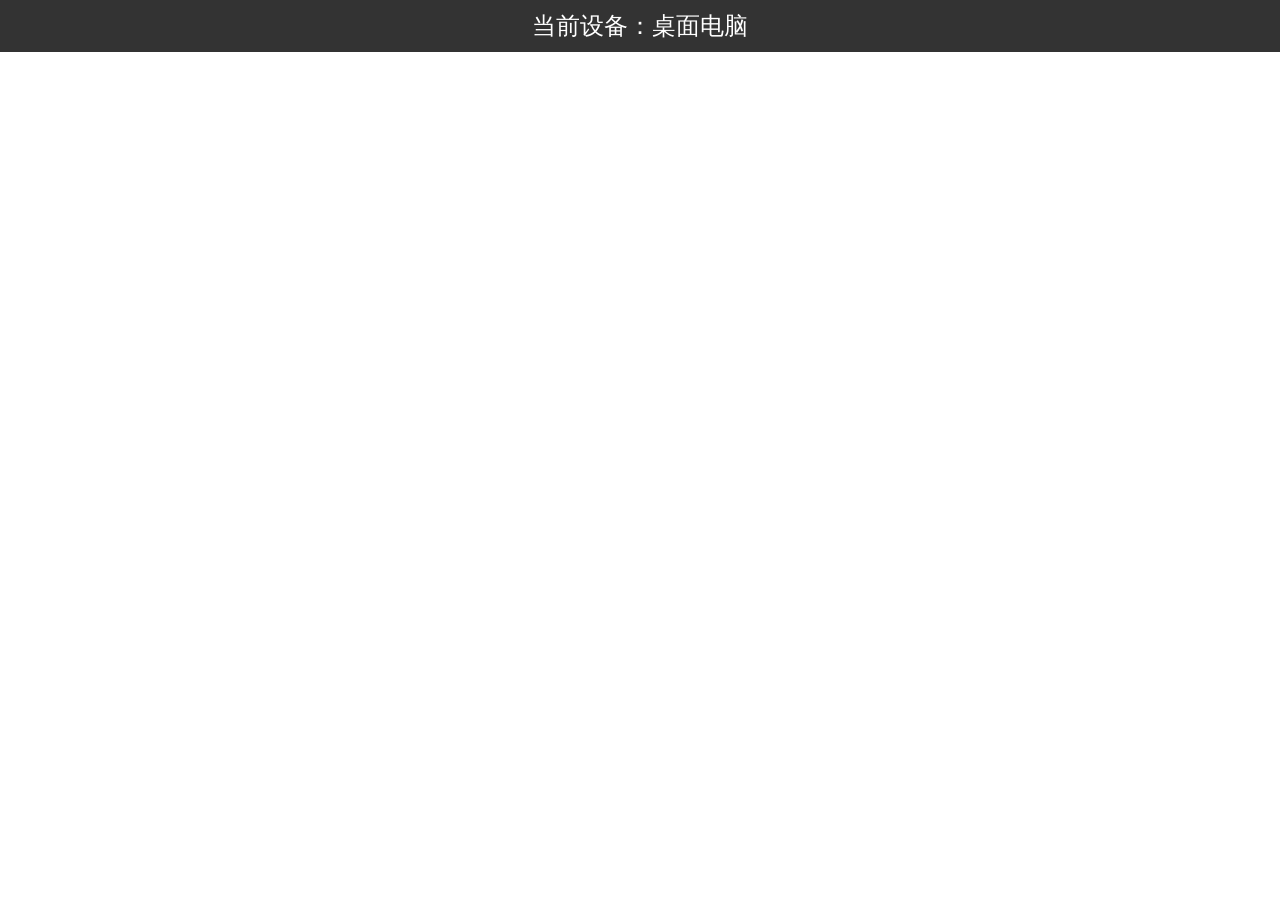
<file: index.html>
<!-- <iframe src="https://magenta-cuchufli-f7c44b.netlify.app" width="100%" height="100%" frameborder="0"></iframe>

 -->



<!DOCTYPE html>
<html lang="zh-CN">
<head>
  <meta charset="UTF-8" />
  <meta name="viewport" content="width=device-width, initial-scale=1.0, maximum-scale=1.0, user-scalable=no"/>
  <title>响应式嵌套页面</title>
  <style>
    body {
      margin: 0;
      padding: 0;
      font-family: Arial, sans-serif;
    }

    .container {
      width: 100%;
      height: 100vh;
      display: flex;
      flex-direction: column;
      overflow: hidden;
    }

    header {
      background-color: #333;
      color: white;
      padding: 10px;
      text-align: center;
      position: relative;
      z-index: 100;
    }

    .iframe-wrapper {
      flex: 1;
      width: 100%;
      height: calc(100vh - 40px); /* 减去header高度 */
      position: relative;
    }

    iframe {
      width: 100%;
      height: 100%;
      border: none;
    }

    /* 响应式设计 */
    @media (max-width: 600px) {
      header {
        font-size: 16px;
      }
      .iframe-wrapper {
        height: calc(100vh - 40px);
      }
    }

    @media (min-width: 601px) and (max-width: 1024px) {
      header {
        font-size: 20px;
      }
    }

    @media (min-width: 1025px) {
      header {
        font-size: 24px;
      }
    }
  </style>
</head>
<body>
  <div class="container">
    <header>当前设备：<span id="device-type">检测中...</span></header>
    <div class="iframe-wrapper">
      <iframe src="https://magenta-cuchufli-f7c44b.netlify.app" title="嵌套页面" scrolling="yes"></iframe>
    </div>
  </div>

  <script>
    function detectDevice() {
      const width = window.innerWidth;
      const span = document.getElementById('device-type');

      if (width <= 600) {
        span.textContent = '手机';
      } else if (width <= 1024) {
        span.textContent = '平板';
      } else {
        span.textContent = '桌面电脑';
      }
    }

    detectDevice();
    window.addEventListener('resize', detectDevice);
  </script>
</body>
</html>
</file>
